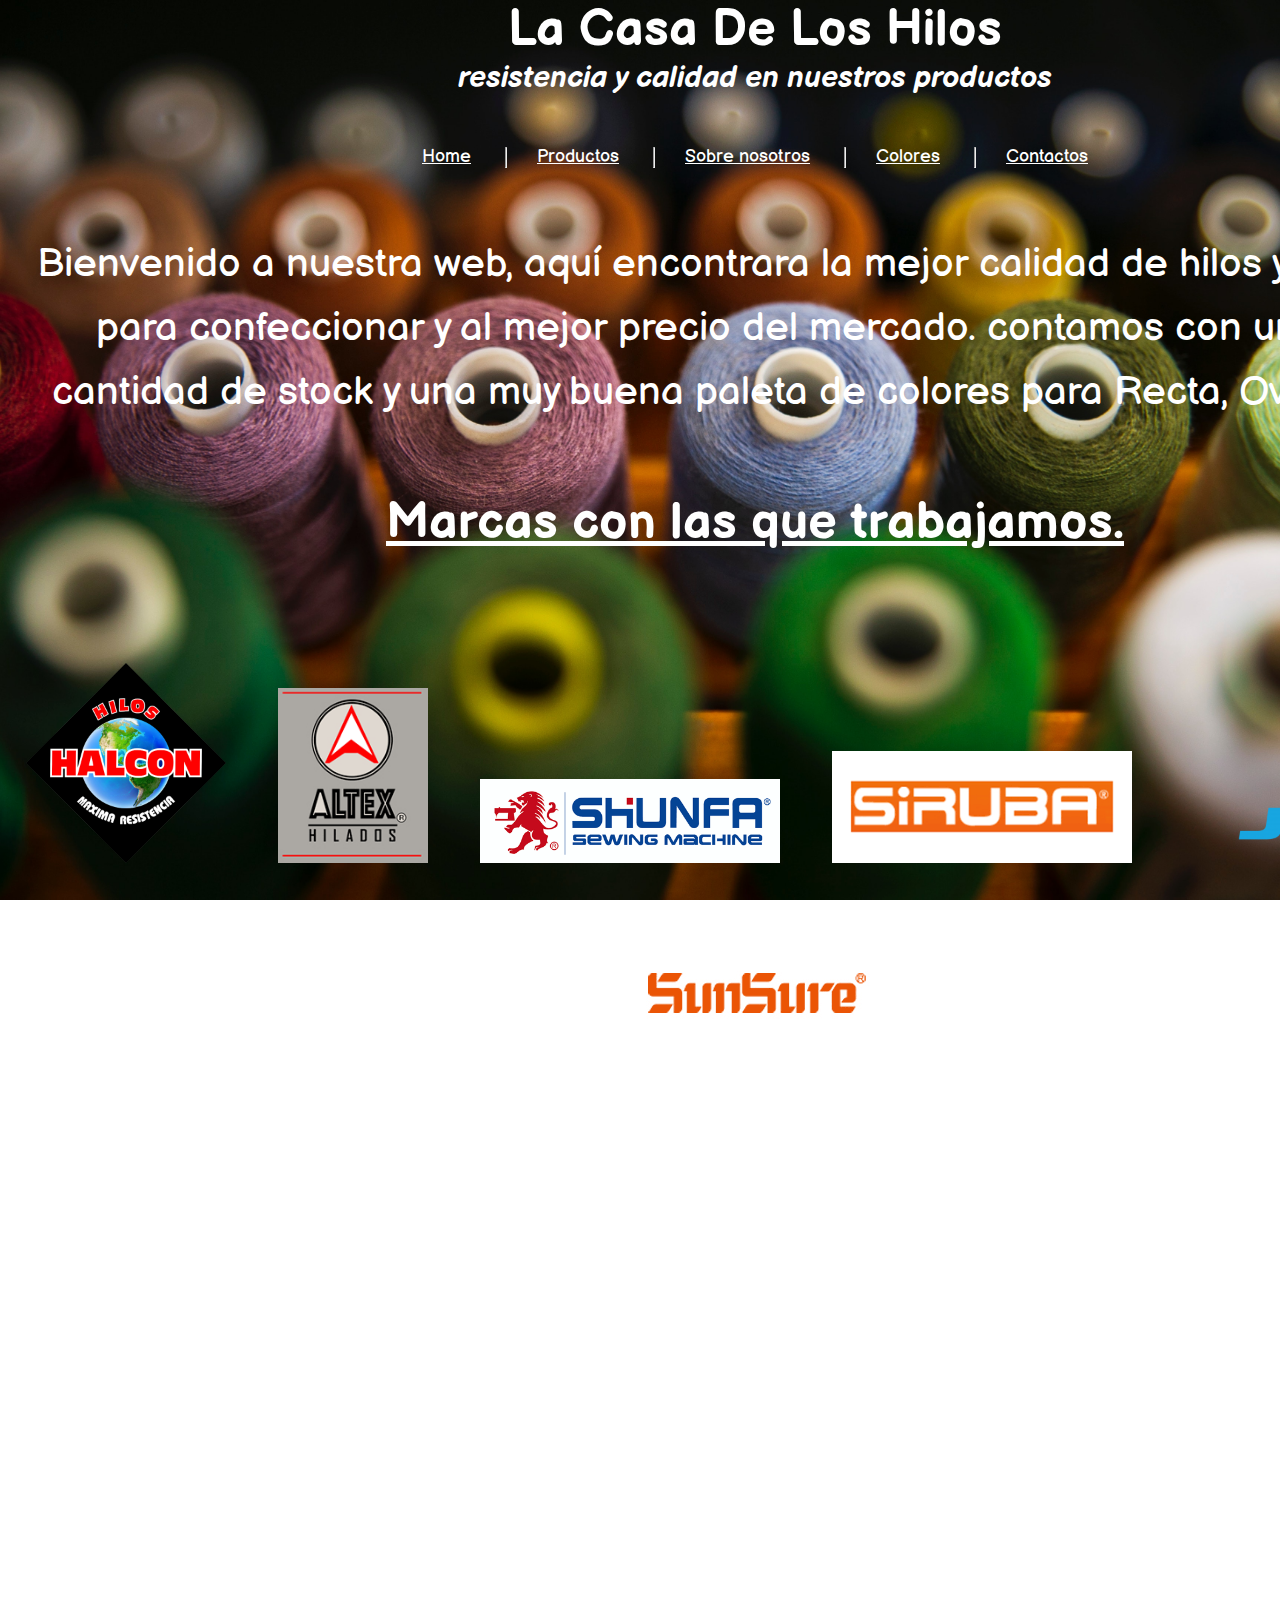
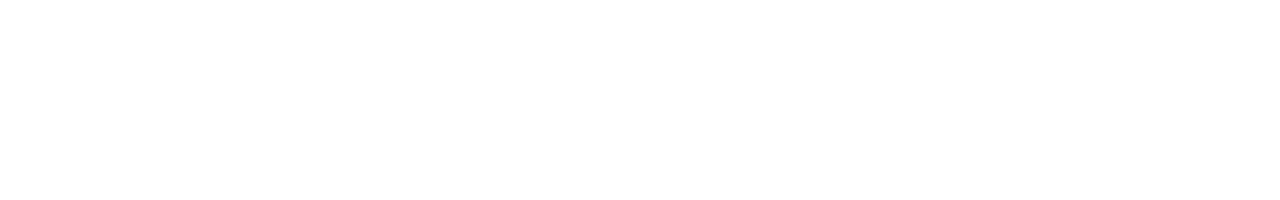
<file: index.html>
<!DOCTYPE html>
<html lang="es">
<head>
    <meta charset="UTF-8">
    <meta http-equiv="X-UA-Compatible" content="IE=edge">
    <meta name="viewport" content="width=device-width, initial-scale=1.0">
    <title>La Casa De Los Hilos</title>
    <link rel="stylesheet"href="https://cdnjs.cloudflare.com/ajax/libs/animate.css/4.1.1/animate.min.css"/>
<link rel="stylesheet" href="index.css">
<link rel="stylesheet" href="./css/normalize.css">
<link rel="preconnect" href="https://fonts.googleapis.com">
<link rel="preconnect" href="https://fonts.gstatic.com" crossorigin>
<link href="https://fonts.googleapis.com/css2?family=Balsamiq+Sans:ital,wght@0,400;0,700;1,400;1,700&family=Open+Sans:wght@300;500&family=Patrick+Hand&display=swap" rel="stylesheet">

</head>



<body>
    <div class="contenidoHome">
        <section class="titulo"> 

</section>
<div class="titulos">
    <h1>La Casa De Los Hilos</h1>
    <h2><em>resistencia y calidad en nuestros productos</em></h2>    
</div>

    <header class="menuHome">
     <nav>
      <nav class="menu">
          <ul>
          <li><a href="index.html">Home</a></li>
          <hr>
          <li><a href="./pages/Productos.html">Productos</a></li>
          <hr>
          <li><a href="./pages/Sobre nosotros.html">Sobre nosotros</a></li>
          <hr>
          <li><a href="Colores.html"> Colores</a>
        <ul>
            <li><a href="https://www.hiloshalcon.com.ar/cartas/Carta%20-%20120.pdf" target="_blank">Recta</a></li>
            <li><a href="https://www.hiloshalcon.com.ar/cartas/Carta%20-%20Overlock.pdf" target="_blank">Over</a></li>
            <li><a href="https://www.hiloshalcon.com.ar/cartas/Carta%20-%20Jean.pdf" target="_blank">Jean (20/3)</a></li>
            <li><a href="https://www.hiloshalcon.com.ar/cartas/Carta%20-%20Jean.pdf" target="_blank">Jean (24/2)</a></li>
        </ul></li>
        <hr>
          <li><a href="./pages/Contacto.html">Contactos</a></li>
          </ul>
      </nav>
  </nav> 
</header>

<br>

<div class="parrafo">
    <p class="bienvenida">Bienvenido a nuestra web, aquí encontrara la mejor calidad de hilos y 
        maquinas para confeccionar y al mejor precio del mercado. 
        contamos con una gran cantidad de stock y una muy buena paleta de 
        colores para Recta, Over y Jean.</p>
</div>


<main class="imagenesLogo">    
    <h1 class="marcs">Marcas con las que trabajamos.</h1>
        <div class="marcas">
    <div><img class="logos" src="./imagenes/marcas/halcon.png" width="200px"></div>
    <div><img class="logos" src="./imagenes/marcas/altex logo.png" width="150px"></div>
    <div><img class="logos" src="./imagenes/marcas/logo-shunfa.png" width="300"></div>
    <div><img class="logos" src="./imagenes/marcas/sirubalogo.png" width="300"></div>
    <div><img class="logos" src="./imagenes/marcas/jacklogo.png" width="300"></div></div>
    <div><img class="logos" src="./imagenes/marcas/sunsurelogo.png" width="250"></div>
</main>
    </div>
</body>



</html
</file>
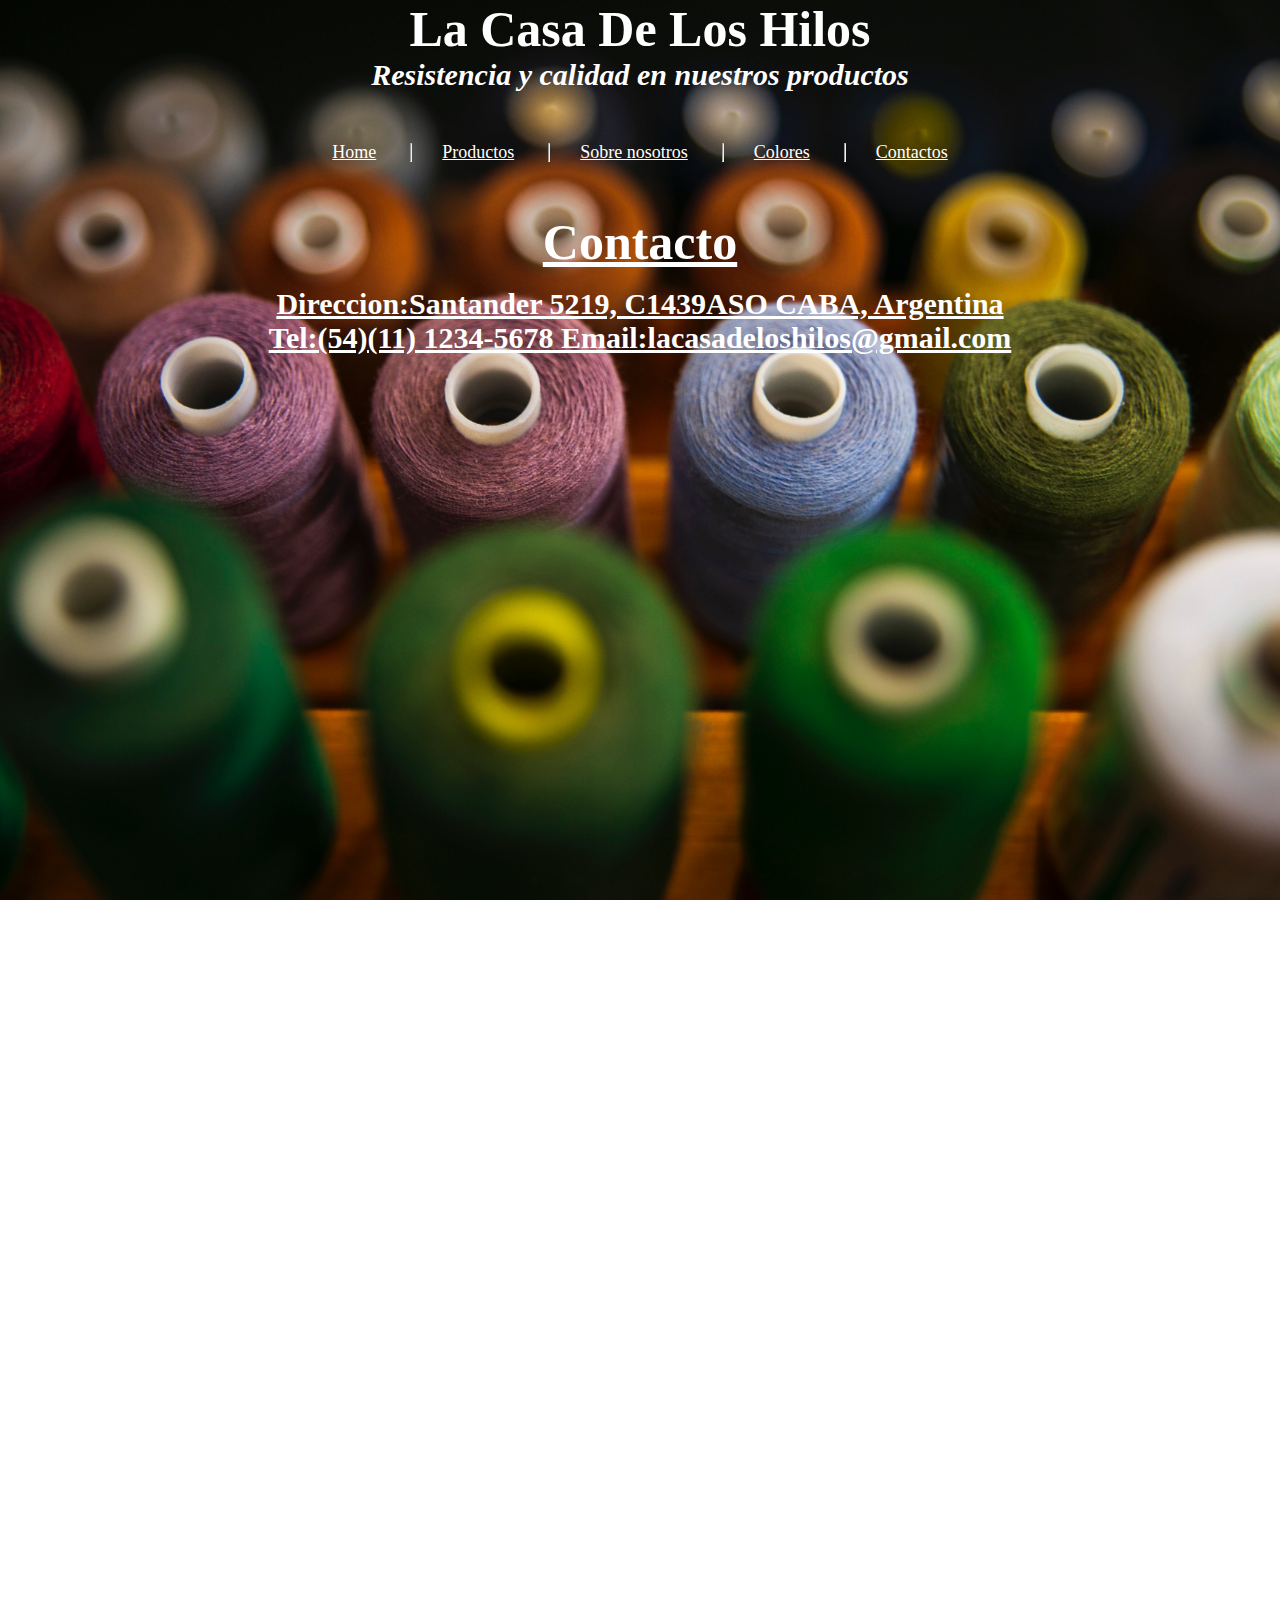
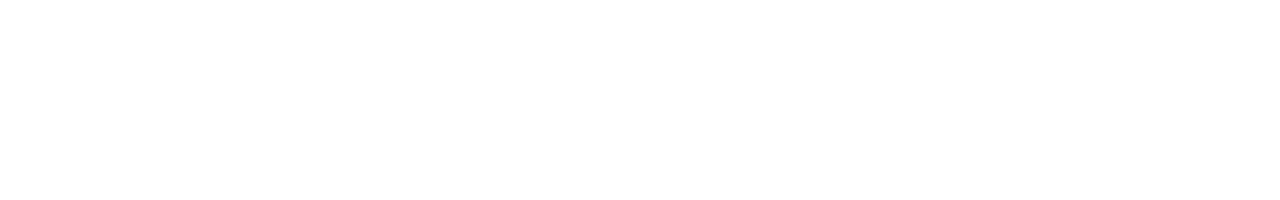
<file: pages/contacto.html>
<!DOCTYPE html>
<html lang="es">
<head>
    <meta charset="UTF-8">
    <meta http-equiv="X-UA-Compatible" content="IE=edge">
    <meta name="viewport" content="width=device-width, initial-scale=1.0">
    <title> Contacto</title>
    <link rel="stylesheet" href="../index.css">
    <h1 class="laCasa"> La Casa De Los Hilos</h1>
    <h2><em>Resistencia y calidad en nuestros productos</em></h2>
    <body>
        <header>
            <nav>
            <nav class="menu">
                <ul>
                <li><a href="../index.html">Home</a></li>
                <hr>
                <li><a href="./productos.html">Productos</a></li>
                <hr>
                <li><a href="./sobre nosotros.html">Sobre nosotros</a></li>
                <hr>
                <li><a href="colores.html"> Colores</a>
            <ul>
                <li><a href="https://www.hiloshalcon.com.ar/cartas/Carta%20-%20120.pdf" target="_blank">Recta</a></li>
                <li><a href="https://www.hiloshalcon.com.ar/cartas/Carta%20-%20Overlock.pdf" target="_blank">Over</a></li>
                <li><a href="https://www.hiloshalcon.com.ar/cartas/Carta%20-%20Jean.pdf" target="_blank">Jean (20/3)</a></li>
                <li><a href="https://www.hiloshalcon.com.ar/cartas/Carta%20-%20Jean.pdf" target="_blank">Jean (24/)</a></li>
                </ul></li>
                <hr>
                <li><a href="contacto.html">Contactos</a></li>
                </ul>
            </nav>
        </nav> 
        
        </header>
        <h1 class="conta">Contacto</h1>
        
        <section class="contactos">
        <h4 class="direc">Direccion:Santander 5219, C1439ASO CABA, Argentina</h4>
        <h4 class="cont">Tel:(54)(11) 1234-5678 Email:lacasadeloshilos@gmail.com</h4>
        </section>

        <section class="ubicacion">
            <iframe src="https://www.google.com/maps/embed?pb=!1m14!1m8!1m3!1d13126.064945072008!2d-58.4789842!3d-34.6669183!3m2!1i1024!2i768!4f13.1!3m3!1m2!1s0x0%3A0xdfb597b44c275095!2sLa%20Casa%20De%20Los%20Hilos!5e0!3m2!1ses-419!2sar!4v1647588517264!5m2!1ses-419!2sar" width="600" height="450" style="border:0;" allowfullscreen="" loading="lazy"></iframe>
        </section>
    </body>

</head>

</html>
</file>
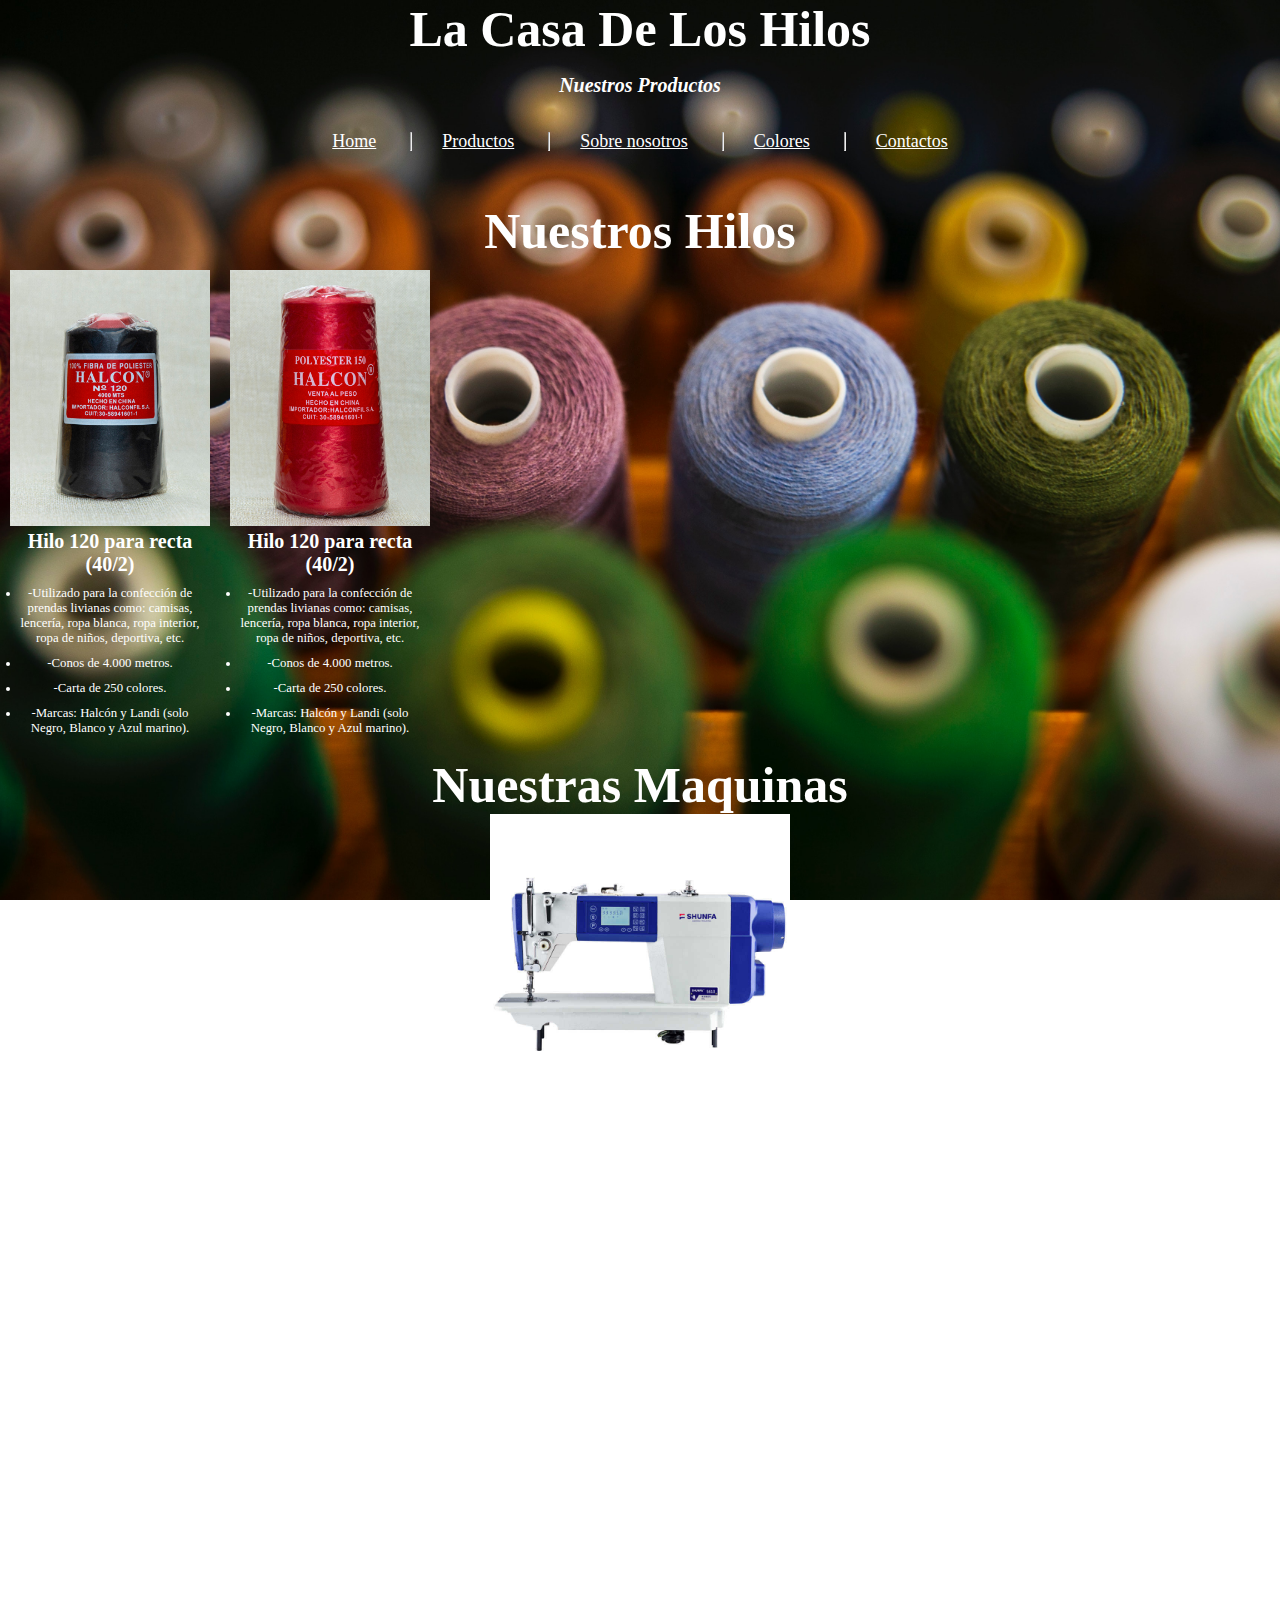
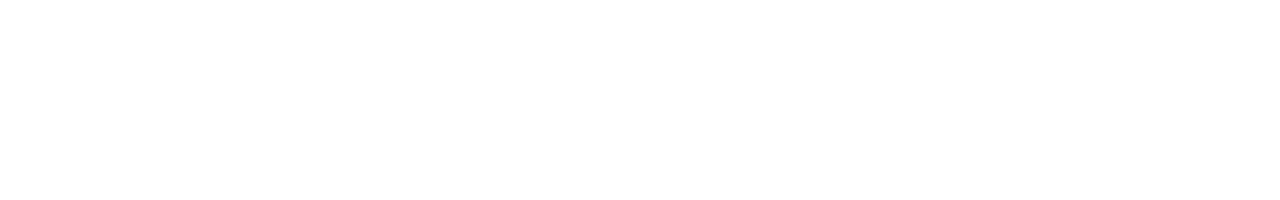
<file: pages/productos.html>
<!DOCTYPE html>
<html lang="es">
<head>
    <meta charset="UTF-8">
    <meta http-equiv="X-UA-Compatible" content="IE=edge">
    <meta name="viewport" content="width=device-width, initial-scale=1.0">
    <title>Productos</title>
    <link rel="stylesheet"href="https://cdnjs.cloudflare.com/ajax/libs/animate.css/4.1.1/animate.min.css"/>
    <link rel="stylesheet" href="../index.css">
</head>

    <h1 class="casaHilos">La Casa De Los Hilos</h1>
<h2 class="nuestrosP"><em>Nuestros Productos</em></h2> 

<body>
    <header>
        <nav>
         <nav class="menu">
             <ul>
             <li><a href="../index.html">Home</a></li>
             <hr>
             <li><a href="productos.html">Productos</a></li>
             <hr>
             <li><a href="./sobre nosotros.html">Sobre nosotros</a></li>
             <hr>
             <li><a href="colores.html"> Colores</a>
           <ul>
               <li><a href="https://www.hiloshalcon.com.ar/cartas/Carta%20-%20120.pdf" target="_blank">Recta</a></li>
               <li><a href="https://www.hiloshalcon.com.ar/cartas/Carta%20-%20Overlock.pdf" target="_blank">Over</a></li>
               <li><a href="https://www.hiloshalcon.com.ar/cartas/Carta%20-%20Jean.pdf" target="_blank">Jean (20/3)</a></li>
               <li><a href="https://www.hiloshalcon.com.ar/cartas/Carta%20-%20Jean.pdf" target="_blank">Jean (24/)</a></li>
           </ul></li>
           <hr>
             <li><a href="./contacto.html">Contactos</a></li>
             </ul>
         </nav>
     </nav> 
   </header>

<h1>Nuestros Hilos</h1>

<section class="nuestroHilos">
    <div class="nuestrosHilos">
            <div class="conoRecta">
        <img class="animate__animated animate__bounce" src="../imagenes/productosHilos/cono halcon.jpg" width="200px">
        <h5>Hilo 120 para recta (40/2)</h5>
        <ul>
            <li class="conoRecta">
                -Utilizado para la confección de prendas livianas como: camisas, lencería, ropa blanca, ropa interior, ropa de niños, deportiva, etc.
            </li>
            <li class="conoRecta">-Conos de 4.000 metros.</li>
            <li class="conoRecta">-Carta de 250 colores.</li>
            <li class="conoRecta">-Marcas: Halcón y Landi (solo Negro, Blanco y Azul marino).</li>
        </ul>
            </div>
            <div class="conoOver">
                <img class="animate__animated animate__bounce" src="../imagenes/productosHilos/conoOverH.jpg" width="200px">
                <h5>Hilo 120 para recta (40/2)</h5>
                <ul>
                    <li class="conoOver">
                        -Utilizado para la confección de prendas livianas como: camisas, lencería, ropa blanca, ropa interior, ropa de niños, deportiva, etc.
                    </li>
                    <li class="conoOver">-Conos de 4.000 metros.</li>
                    <li class="conoOver">-Carta de 250 colores.</li>
                    <li class="conoOver">-Marcas: Halcón y Landi (solo Negro, Blanco y Azul marino).</li>
                </ul>
                    </div>
        </div>

</section>



<section class="maquinaRecta">
    <h1>Nuestras Maquinas</h1>
    <div class="maquinRecta">
        <img class="animate__animated animate__bounce" src="../imagenes/productosMaquinas/m-quina-de-coser-de-l-nea-recta-para-todo-tipo-de-tejidos-shunfa-s610-shunfa-jpg_q501-a002dd023ed7bf5e4e16305995599912-1024-1024 (2).jpg" alt="maquinashunfa" width="300px">
        <h5>Recta automática Shunfa modelo S610</h5>
        <ul>
            <li class="maquinaRecta">Motor de bajo consumo (ruido cero).</li>
            <li class="maquinaRecta">Luz led incorporada.</li>
            <li class="maquinaRecta">Regulador de puntadas digital.</li>
            <li class="maquinaRecta">Posicionamiento de agujas.</li>
            <li class="maquinaRecta">Atraque automatico.</li>
            <li class="maquinaRecta">Contador de Puntadas.</li>
        </ul>
    </div>
</section>
</body>

</html>
</file>
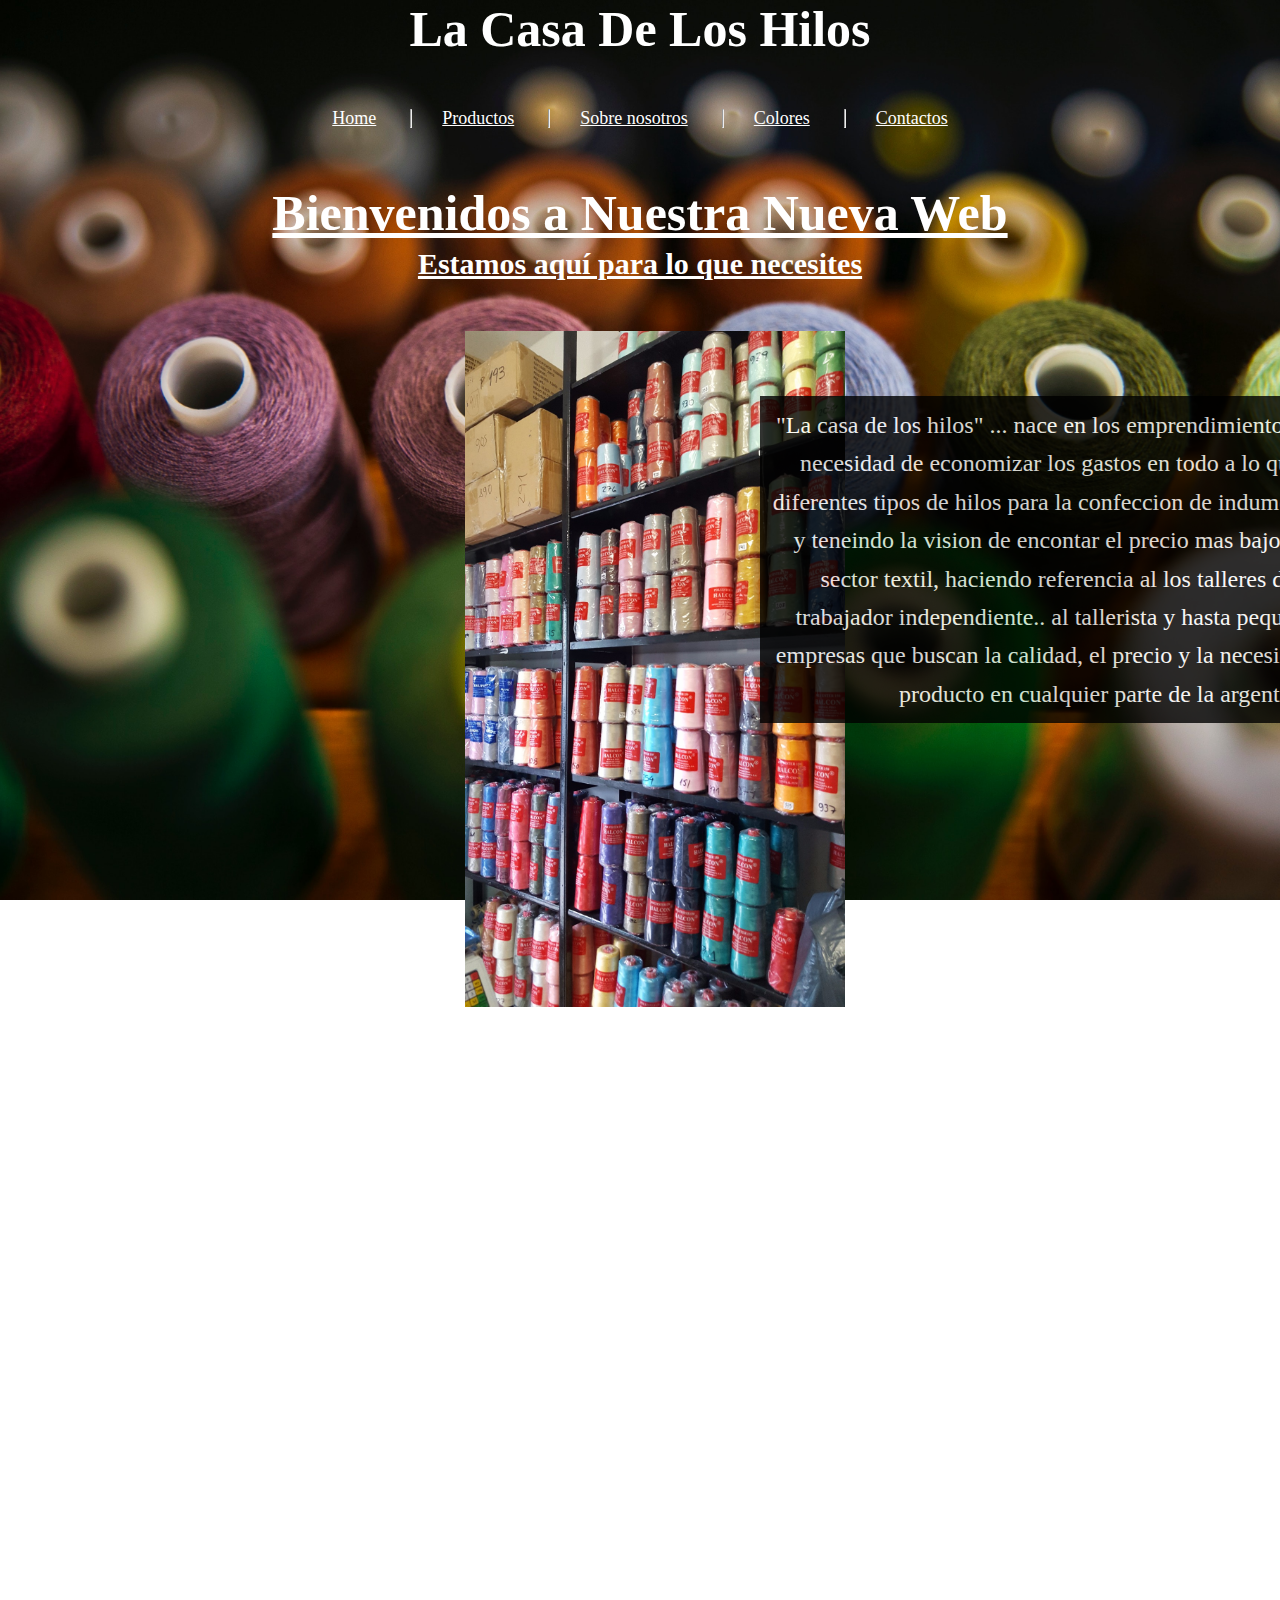
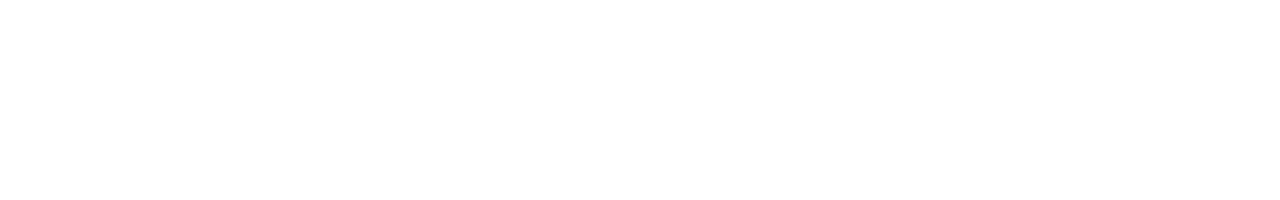
<file: pages/sobre nosotros.html>
<!DOCTYPE html>
<html lang="es">
<head>
    <meta charset="UTF-8">
    <meta http-equiv="X-UA-Compatible" content="IE=edge">
    <meta name="viewport" content="width=device-width, initial-scale=1.0">
    <title>Sobre nosotros</title>
    <link rel="stylesheet" href="../index.css">

</head>


<body>

<div class="contenedor">
<header class="header">
    <h1 class="casaHilos">La Casa De Los Hilos</h1> 
<nav>
<nav class="menu">
 <ul>
 <li><a href="../index.html">Home</a></li>
 <hr>
 <li><a href="./productos.html">Productos</a></li>
 <hr>
 <li><a href="sobre nosotros.html">Sobre nosotros</a></li>
 <hr>
 <li><a href="Colores.html"> Colores</a>
<ul>
   <li><a href="https://www.hiloshalcon.com.ar/cartas/Carta%20-%20120.pdf" target="_blank">Recta</a></li>
   <li><a href="https://www.hiloshalcon.com.ar/cartas/Carta%20-%20Overlock.pdf" target="_blank">Over</a></li>
   <li><a href="https://www.hiloshalcon.com.ar/cartas/Carta%20-%20Jean.pdf" target="_blank">Jean (20/3)</a></li>
   <li><a href="https://www.hiloshalcon.com.ar/cartas/Carta%20-%20Jean.pdf" target="_blank">Jean (24/)</a></li>
</ul></li>
<hr>
 <li><a href="./contacto.html">Contactos</a></li>
 </ul>
</nav>
</nav> 
</header>

<div class="baner">
<h1 class="nosotros">Bienvenidos a Nuestra Nueva Web</h1>
<h2 class="nosotross">Estamos aquí para lo que necesites</h2>
</div>



<img class="hilosNosotros" src="../imagenes/hilos halcon.jpg" alt="hilos halcon" width="400px">


<div class="contenido">
<p class="sobreNosotros">"La casa de los  hilos" ... nace en los emprendimientos familiar ante la necesidad de economizar los gastos en todo a lo que refiere a los diferentes tipos de hilos para la confeccion de indumentaria. pensando y teneindo la vision de  encontar  el precio mas  bajo posible para el sector  textil, haciendo referencia al los  talleres de costura, al trabajador independiente.. al tallerista y hasta  pequeñas y grandes empresas que  buscan la calidad, el precio y la necesidad  de  obtener  el producto en cualquier  parte de  la argentina  . </p>
</div>

</div>

</body>
</head>
</file>
<file: index.css>
*{
    margin: 0;
    padding: 0;
    box-sizing: border-box;
}

nav li{
    color: white;
    display: inline;
    font-family: 'Balsamiq Sans', cursive;
}

/*TEXTOS*/
h1{
    
    font-family: 'Balsamiq Sans', cursive;
    color: white;
    text-align: center;
    font-size: 50px
}
h2{
    color: white;
    text-align: center;
    font-family: 'Balsamiq Sans', cursive;
    font-size: 30px;
} 
p{
    color: rgb(255, 255, 255);
    text-align: center;
    font-size: 1.5rem;
    line-height: 1.6;
    font-family: 'Balsamiq Sans', cursive;;
}
h4{
    color:white;
    text-align: center;
    font-size: 20px;
    font-family: 'Balsamiq Sans', cursive;
}
h5{
    font-size: 20px;
    font-family: 'Balsamiq Sans', cursive;
}
.nosotros{
    margin: 10px;
    font-family: 'Balsamiq Sans', cursive;
}

.nuestrosP{
    font-size: 20px;
    position: relative;
    top: 1rem;
}
.casaHilos{
    margin: px;
}


/*BARRA DE MENU*/
.menu{
    text-align: center;
    list-style: none;
    margin: 20px auto;
    width: 90%;
    font-family: 'Balsamiq Sans', cursive; 
}
.menu li{
    display: inline-block;
    text-align: center;
    position: relative;
}
.menu li a{
    font-size: 18px;
    display: inline-block;
    color: white;
    padding: 30px;
}
.menu li a:hover{
    border: 100%;
    background-color: grey;
    opacity: 35%;
    transform: scale(1.1);
}
.menu hr{
    display: inline;
}

body{
    color: white;
    text-align: center;
} 
html{
    background-image: url(./imagenes/pexels-wendy-van-zyl-1212179.jpg);
    background-position: center center;
    height: 1800px;
    background-attachment: fixed;
    background-size: cover;
}
ul ul{
    position: absolute;
    display: none;
}
ul ul li{
    display: block;
}
ul li:hover ul{
    display: block;
}

iframe{
    white-space: inherit;
    margin: 45px;
}

/*CAJAS HOME*/

.bienvenida{
    width: 1500px;
    margin: 5px;
    padding: 10px;
    display: inline-block;
    font-size: 2.5rem;
}

.marcs{
    margin: 20px;
    padding: 10px;
    position: relative;
    top: 1.5rem;
    text-decoration: underline;
}

.logos{
    margin: 1.5rem;
    position: relative;
    top: 5rem;
}


div{
    text-align: center;
    display: inline;
}

/*CAJAS NOSOTROS*/

.hilosNosotros{
    padding: 10px;
    margin: 35px;
    position: relative;
    left: 420px;
    float: left
}
.sobreNosotros{
    background-color: black;
    opacity: 80%;
    width: 700px;
    position: relative;
    left: 250px;
    top: 100px;
    margin: 10px;
    padding: 10px;
}
.nosotros{
    text-decoration: underline;
    margin: 5px;
}
.nosotross{
    text-decoration: underline;
    margin: 5px;
}

/*CONTACTOS*/

.contactos{
    margin: 1rem;
}
.cont{
    font-size: 30px;
    text-decoration: underline;
}
.direc{
    font-size: 30px;
    text-decoration: underline;
}
.conta{
    text-decoration: underline;
}

/*PRODUCTOS*/

.nuestrosHilos{
    font-family: 'Balsamiq Sans', cursive;
    width: 200px;
    text-decoration: none;
}
.conoRecta{
    margin: 10px;
    text-decoration: none;
}
.conoOver{
    margin: 10px;
}

/*GRID y Flexbox*/


.imagenesLogo{  
    flex-direction: row;
    justify-content: center;
    align-items: center;
    flex-wrap: nowrap;
}
.menu{
    flex-direction: row;
    align-items: center;
    flex-wrap: nowrap;
}
.nuestrosHilos{
    display: flex;
    flex-wrap: nowrap;
    flex-direction: row;
    justify-content: space-between;
    font-size: 0.8rem;
}
.marcs{
    display: flex;
    justify-content: center;
    align-items: center;
}

.contenedor{
    display: grid;
    /*grid-template-columns: 1fr 2fr;
    grid-template-rows: 1fr 1fr 1fr;*/
    grid-template-areas: 
    "header header header"
    "baner baner baner"
    "imagen contenido contenedor"
    ;
}
.header{
    grid-area: header;
}

.baner{
    grid-area: baner;
}

.hilosNosotros{
    grid-area: imagen;
}

.contenido{
    grid-area: contenido;
}

@media screen and (max-width: 768px){
    .contenedor{

    grid-template-areas: 
    "header header header header"
    "baner baner baner"
    "imagen imagen imagen"
    "contenido contenido contenido "
    ;
    }
    .header{
        grid-area: header;
    }
    
    .baner{
        grid-area: baner;
    }
    
    .hilosNosotros{
        grid-area: imagen;
    }
    
    .contenido{
        grid-area: contenido;
    }
    .imagen{
        position: relative;
    }
}

.contenidoHome{
    display: grid;
        /*grid-template-columns: 1fr 2fr;
    grid-template-rows: 1fr 1fr 1fr;*/
    grid-template-areas: 
    "titulos titulos titulos"
    "menu menu menu"
    "parrafo parrafo parrafo"
    "marcas marcas marcas"
    ;
}
.menuHome{
    grid-area: menu;
}
.parrafo{
    grid-area: parrafo;
}
.imagenesLogo{
    grid-area: marcas;
}
</file>
